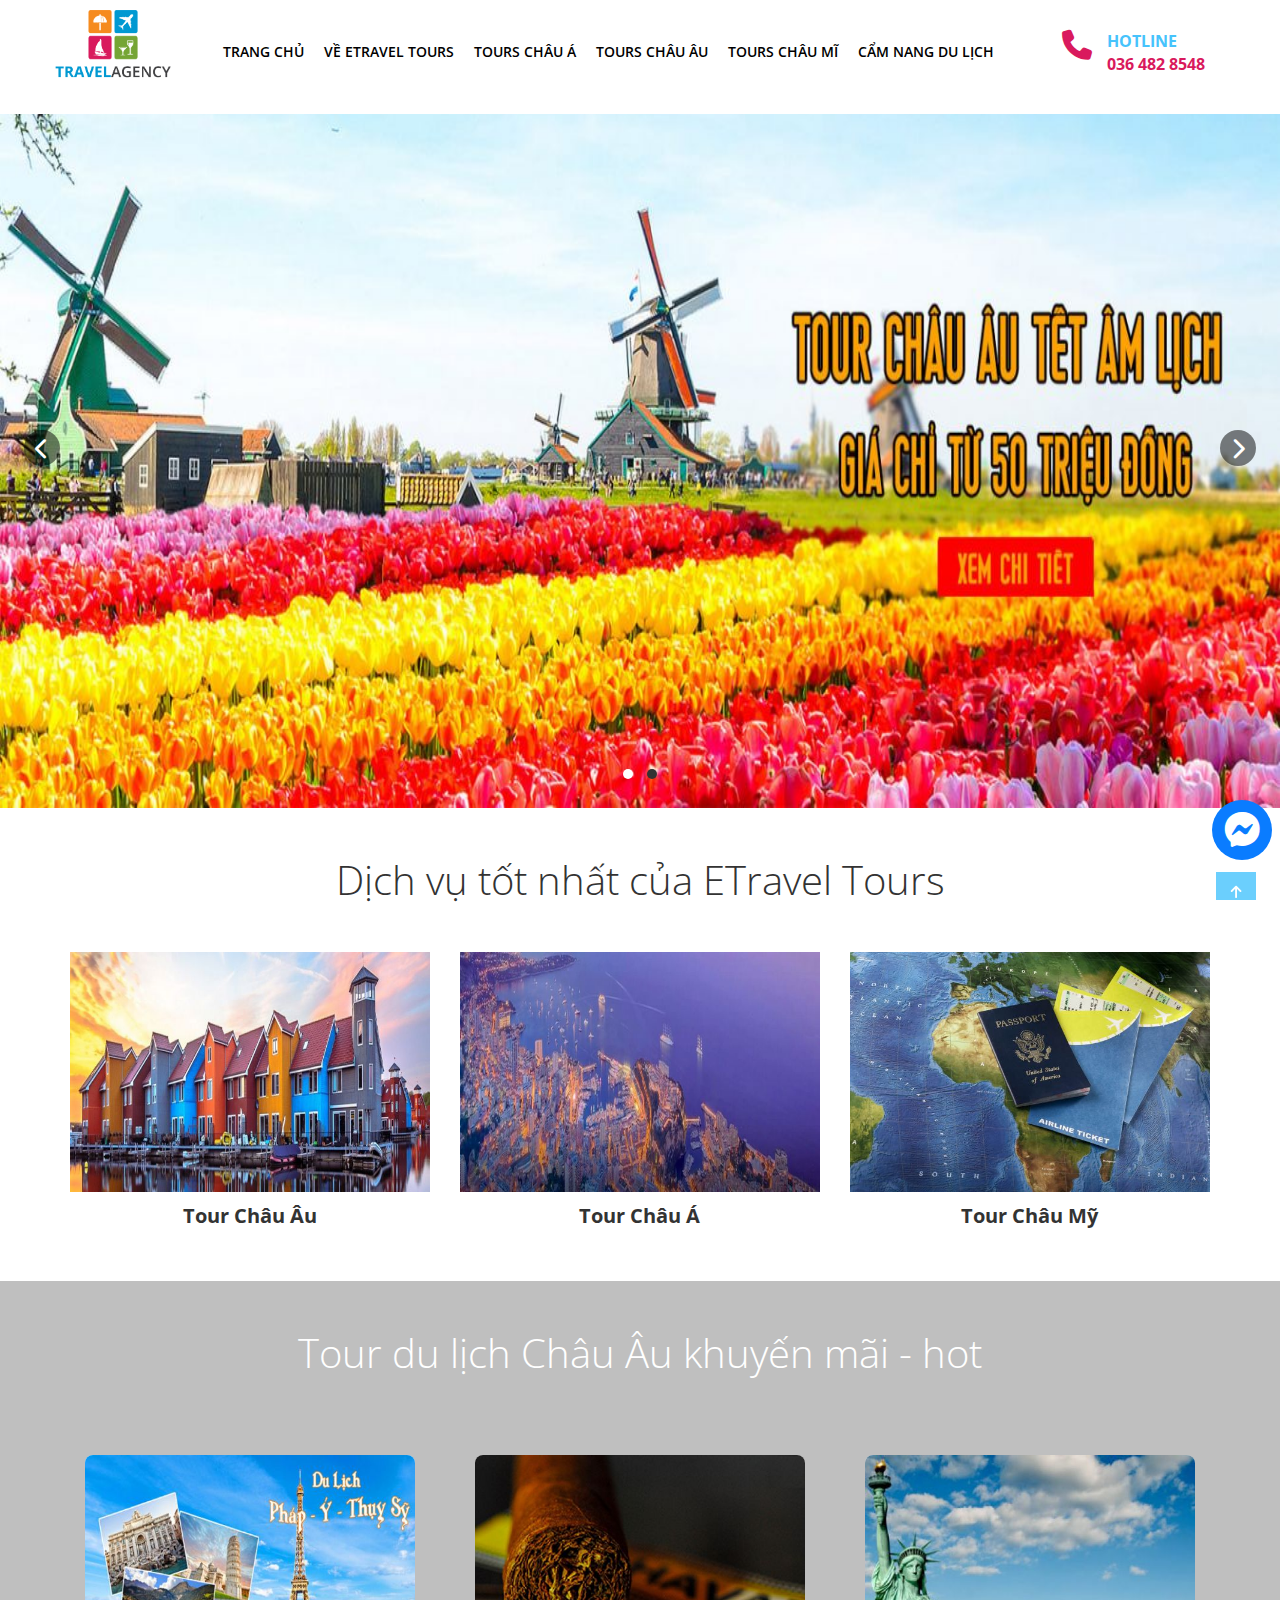
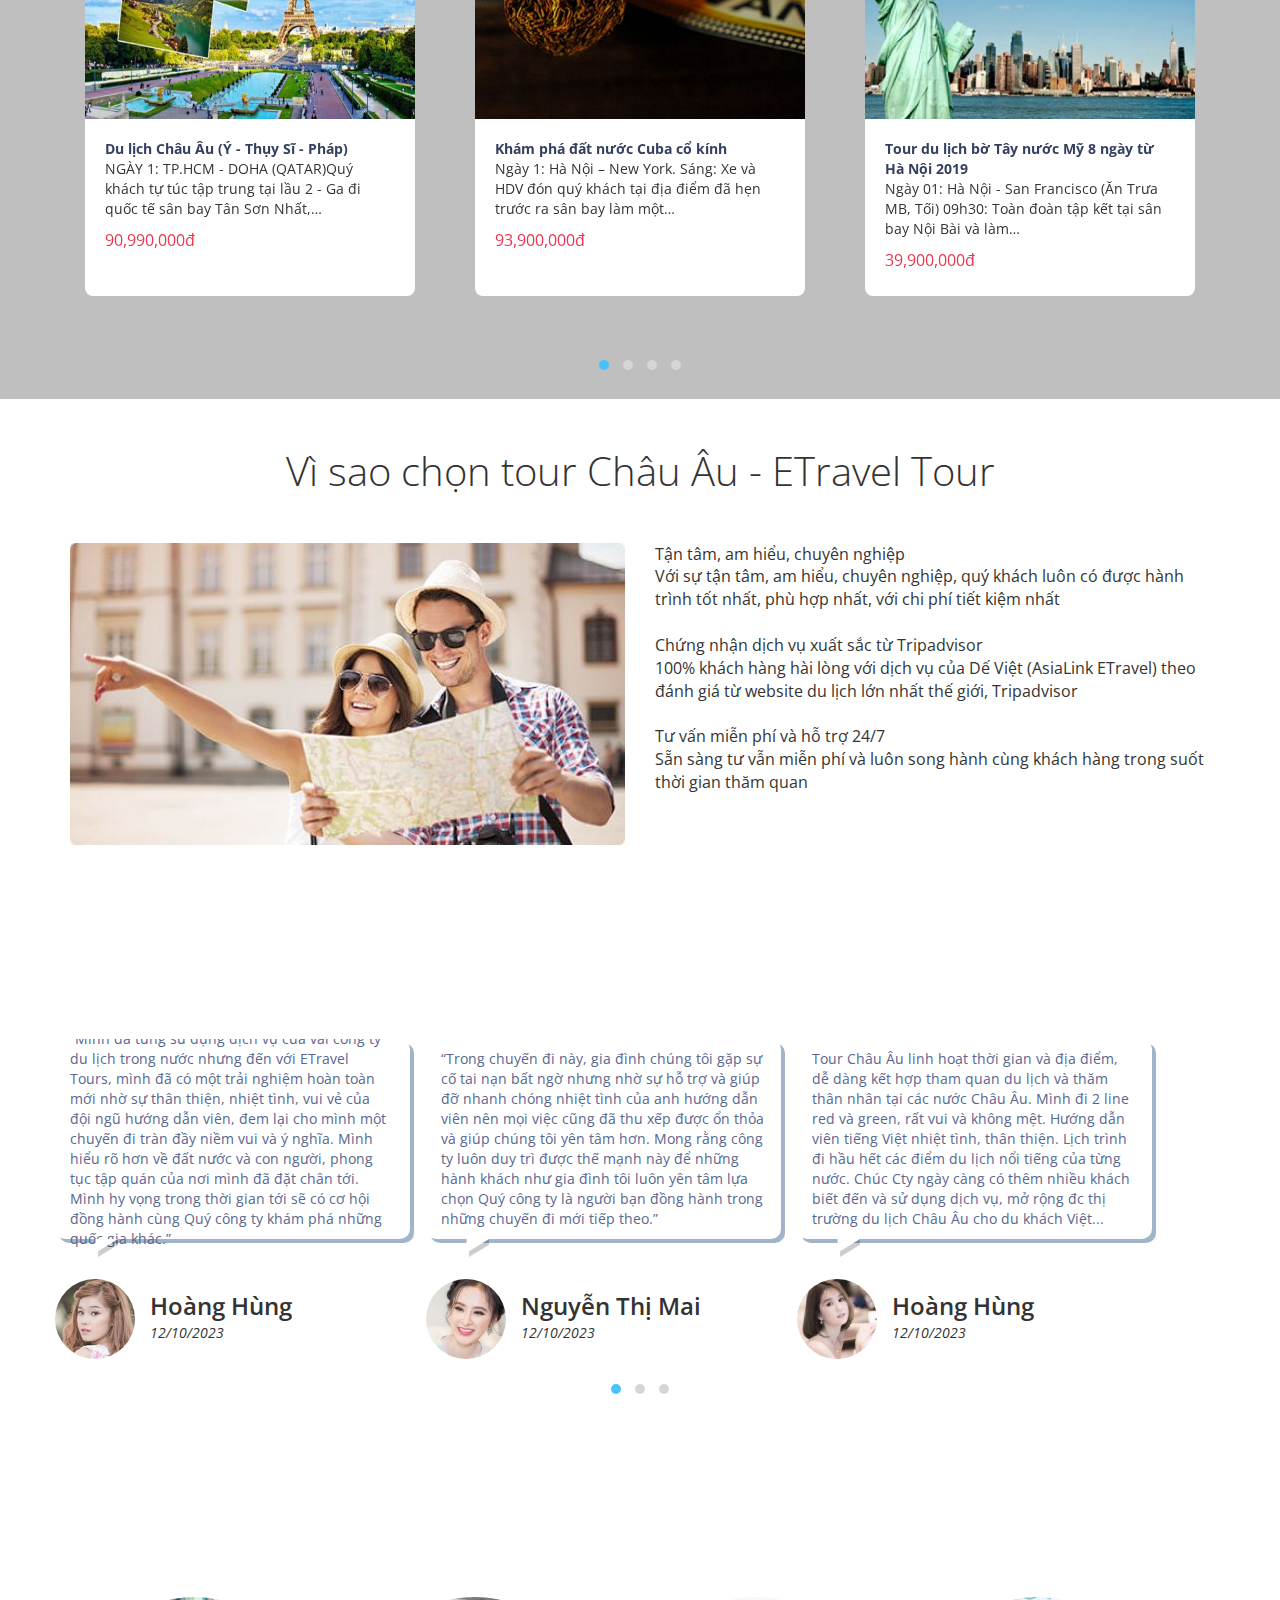
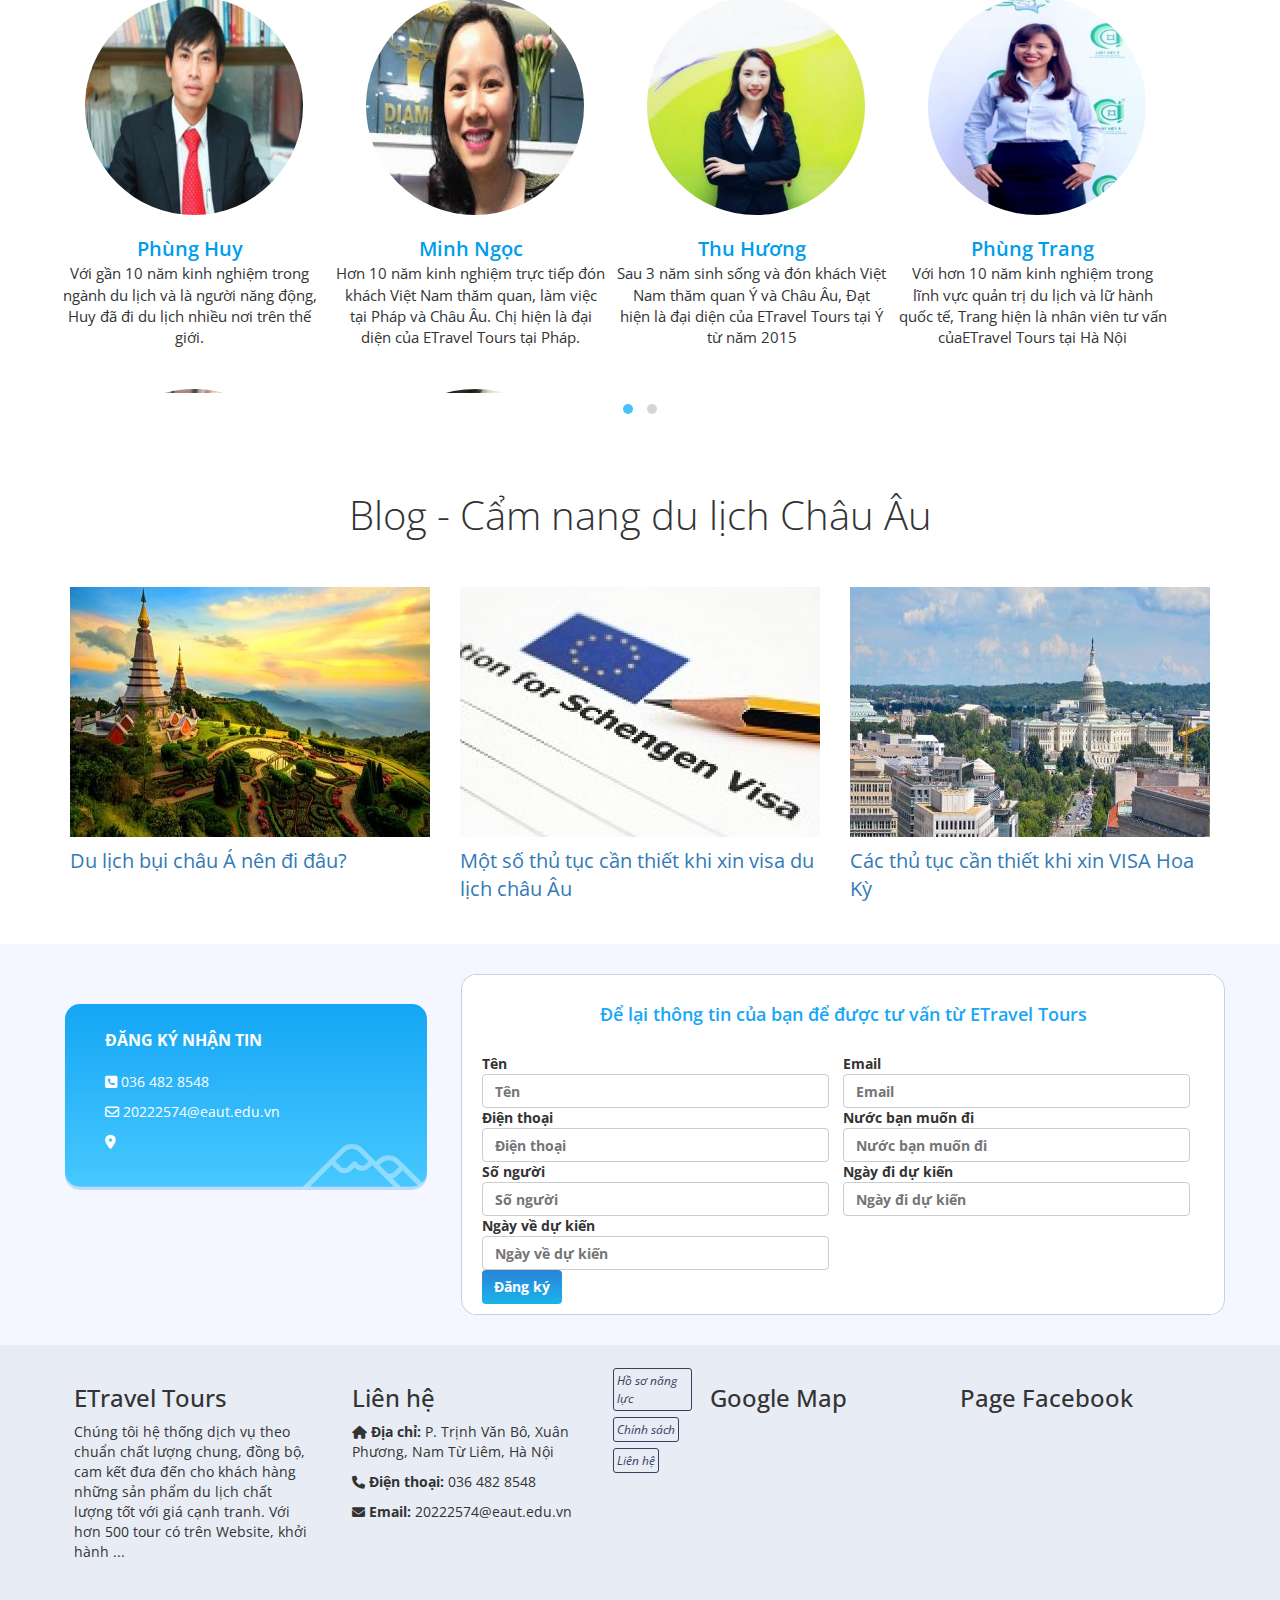
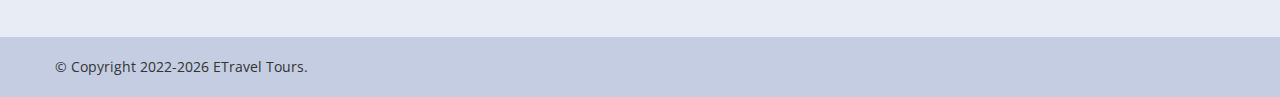
<file: index.html>
<!DOCTYPE html>
<html lang="en">

<head>
    <meta charset="UTF-8">
    <meta http-equiv="X-UA-Compatible" content="IE=edge">
    <meta name="viewport" content="width=device-width, initial-scale=1.0">
    <title>TRAVEL AGENCY</title>
    <link rel="stylesheet" href="https://cdnjs.cloudflare.com/ajax/libs/font-awesome/6.2.1/css/all.min.css">
    <link rel="stylesheet" href="style.css">
    <link rel="stylesheet" href="https://maxcdn.bootstrapcdn.com/bootstrap/3.4.1/css/bootstrap.min.css">
    <link rel="preconnect" href="https://fonts.googleapis.com">
    <link rel="preconnect" href="https://fonts.gstatic.com" crossorigin>
    <link href="https://fonts.googleapis.com/css2?family=Open+Sans:wght@300;400;500;600;700;800&display=swap"
        rel="stylesheet">
    <script src="https://ajax.googleapis.com/ajax/libs/jquery/3.6.4/jquery.min.js"></script>
    <script src="https://maxcdn.bootstrapcdn.com/bootstrap/3.4.1/js/bootstrap.min.js"></script>
</head>

<body>
    <div id="travel">
        <div id="travel__head" class="hidden--center">
            <div>
                <div id="travel__subHead">
                    <div class="head__logo">
                        <a href="#" class="head__logo--link"><img src="./index-img/logo.png" alt="Logo Travel Agency"
                                class="head__logo--img"></a>
                    </div>
                    <div class="menu">
                        <ul>
                            <li><a href="index.html">TRANG CHỦ</a></li>
                            <li><a href="VE_ETRAVEL_TOURS.html">VỀ ETRAVEL TOURS</a></li>
                            <li><a href="#">TOURS CHÂU Á</a></li>
                            <li><a href="#">TOURS CHÂU ÂU</a></li>
                            <li><a href="#">TOURS CHÂU MĨ</a></li>
                            <li><a href="camNang.html">CẨM NANG DU LỊCH</a></li>
                        </ul>
                    </div>
                    <div class="head__holine">
                        <div class="holine__item--icon">
                            <i class="fa-solid fa-phone"></i>
                        </div>
                        <div class="holine__item--text">
                            <span>HOTLINE</span> <br>
                            <a href="">036 482 8548</a>
                        </div>
                    </div>
                </div>
            </div>
        </div>
        <div id="travel__body">
            <div id="body--img">
                <a href="#"><img id="slide1" src="./index-img/slide 1.jpg" alt="Image"></a>
                <div class="chevron">
                    <div class=" arrow arrow--left" onclick="back('slide1','box',img)">
                        <i class="fa-solid fa-chevron-left"></i>
                    </div>
                    <div class=" arrow arrow--right" onclick="next('slide1','box',img)">
                        <i class="fa-solid fa-chevron-right"></i>
                    </div>
                </div>
                <div class="point">
                    <div class="box" onclick="press('slide1','box','0',img)"></div>
                    <div class="box" onclick="press('slide1','box','1',img)"></div>
                </div>
            </div>
            <div id="body--tour" class="hidden--center">
                <div class="width1170 pad30-50">
                    <h3 class="text--center head--title" style="color: #333333;">Dịch vụ tốt nhất của ETravel Tours</h3>
                    <div class="tour--container">
                        <div class="tour--item">
                            <a href="">
                                <img src="./index-img/img 1.jpg" alt="Tour Châu Âu">
                            </a>
                            <a href="" class="text--center">Tour Châu Âu</a>
                        </div>
                        <div class="tour--item">
                            <a href="">
                                <img src="./index-img/img 2.jpg" alt="Tour Châu Á">
                            </a>
                            <a href="" class="text--center">Tour Châu Á</a>
                        </div>
                        <div class="tour--item">
                            <a href="">
                                <img src="./index-img/img 3.jpg" alt="Tour Châu Mỹ">
                            </a>
                            <a href="" class="text--center">Tour Châu Mỹ</a>
                        </div>
                    </div>
                </div>
            </div>
            <div id="body--hot" class="hidden--center">
                <div class="width1170">
                    <h3 class="text--center head--title" style="color:#ffffff">
                        Tour du lịch Châu Âu khuyến mãi - hot
                    </h3>
                    <div class="list--tour">
                        <div id="list--tour1">
                            <div class="list--item">
                                <div class="item--img">
                                    <img src="./index-img/img 4.jpg" alt="">
                                    <div class="item--title">
                                        <a href="">Xem</a>
                                    </div>
                                </div>
                                <div class="item--text">
                                    <a href="">
                                        <span>Du lịch Châu Âu (Ý - Thụy Sĩ - Pháp)</span>
                                    </a>
                                    <div class="item--mota">
                                        NGÀY 1: TP.HCM - DOHA (QATAR)Quý khách tự túc tập trung tại lầu 2 - Ga đi quốc
                                        tế sân bay Tân Sơn Nhất,…
                                    </div>
                                    <div class="item--price">
                                        90,990,000đ
                                    </div>
                                </div>
                            </div>
                            <div class="list--item">
                                <div class="item--img">
                                    <img src="./index-img/img 5.jpg" alt="">
                                    <div class="item--title">
                                        <a href="">Xem</a>
                                    </div>
                                </div>
                                <div class="item--text">
                                    <a href="">
                                        <span>Khám phá đất nước Cuba cổ kính</span>
                                    </a>
                                    <div class="item--mota">
                                        Ngày 1: Hà Nội – New York. Sáng: Xe và HDV đón quý khách tại địa điểm đã hẹn
                                        trước ra sân bay làm một…
                                    </div>
                                    <div class="item--price">
                                        93,900,000đ
                                    </div>
                                </div>
                            </div>
                            <div class="list--item">
                                <div class="item--img">
                                    <img src="./index-img/img 6.jpg" alt="">
                                    <div class="item--title">
                                        <a href="">Xem</a>
                                    </div>
                                </div>
                                <div class="item--text">
                                    <a href="">
                                        <span>Tour du lịch bờ Tây nước Mỹ 8 ngày từ Hà Nội 2019</span>
                                    </a>
                                    <div class="item--mota">
                                        Ngày 01: Hà Nội - San Francisco (Ăn Trưa MB, Tối) 09h30: Toàn đoàn tập kết tại
                                        sân bay Nội Bài và làm…
                                    </div>
                                    <div class="item--price">
                                        39,900,000đ
                                    </div>
                                </div>
                            </div>
                            <div class="list--item">
                                <div class="item--img">
                                    <img src="./index-img/img 7.jpg" alt="">
                                    <div class="item--title">
                                        <a href="">Xem</a>
                                    </div>
                                </div>
                                <div class="item--text">
                                    <a href="">
                                        <span>Lạc Lối Ở Đài Bắc Trong 3 Ngày 2 Đêm - Bạn Muốn Thử Không?</span>
                                    </a>
                                    <div class="item--mota">
                                        Đài Loan là địa điểm du lịch lý tưởng để bạn vừa có thể cảm nhận nhịp sống thành
                                        phố năng động, hiện…
                                    </div>
                                    <div class="item--price">
                                        5,600,000đ
                                    </div>
                                </div>
                            </div>
                            <div class="list--item">
                                <div class="item--img">
                                    <img src="./index-img/img 8.jpg" alt="">
                                    <div class="item--title">
                                        <a href="">Xem</a>
                                    </div>
                                </div>
                                <div class="item--text">
                                    <a href="">
                                        <span>Tour Bắc Âu: Đan Mạch - Na Uy - Thụy Điển - Phần Lan 2019</span>
                                    </a>
                                    <div class="item--mota">
                                        Ngày 01: Hà Nội - Copenhagen (Ăn Nghỉ MB) 18h30: Xe và Hướng dẫn viên đón Quý
                                        khách tại điểm hẹn, khởi…
                                    </div>
                                    <div class="item--price">
                                        79,900,000đ
                                    </div>
                                </div>
                            </div>
                            <div class="list--item">
                                <div class="item--img">
                                    <img src="./index-img/img 9.jpg" alt="">
                                    <div class="item--title">
                                        <a href="">Xem</a>
                                    </div>
                                </div>
                                <div class="item--text">
                                    <a href="">
                                        <span>Du lịch Đông Tây Canada 10 ngày từ Hà Nội năm 2019</span>
                                    </a>
                                    <div class="item--mota">
                                        Ngày 01: Hà Nội - Toronto (Ăn trên MB) 08h30:&nbsp;Tập trung tại điểm hẹn trong
                                        thành phố Hà Nội để xe đón…
                                    </div>
                                    <div class="item--price">
                                        83,900,000đ
                                    </div>
                                </div>
                            </div>


                            <div class="list--item">
                                <div class="item--img">
                                    <img src="./index-img/img 10.jpg" alt="">
                                    <div class="item--title">
                                        <a href="">Xem</a>
                                    </div>
                                </div>
                                <div class="item--text">
                                    <a href="">
                                        <span>Tour Thái Lan - Bangkok - Pattaya Trong 5 Ngày 4 Đêm</span>
                                    </a>
                                    <div class="item--mota">
                                        Lịch trình tours Ngày 1: HA NOI – BANGKOK (Ăn tối) Xe ô tô đón Quý khách tại
                                        điểm hẹn Nhà…
                                    </div>
                                    <div class="item--price">
                                        6,900,000đ
                                    </div>
                                </div>
                            </div>
                            <div class="list--item">
                                <div class="item--img">
                                    <img src="./index-img/img 11.jpg" alt="">
                                    <div class="item--title">
                                        <a href="">Xem</a>
                                    </div>
                                </div>
                                <div class="item--text">
                                    <a href="">
                                        <span>Du lịch Châu Âu (Ý - Thụy Sĩ - Pháp)</span>
                                    </a>
                                    <div class="item--mota">
                                        NGÀY 1: TP.HCM - DOHA (QATAR)Quý khách tự túc tập trung tại lầu 2 - Ga đi quốc
                                        tế sân bay Tân Sơn Nhất,…
                                    </div>
                                    <div class="item--price">
                                        90,990,000đ
                                    </div>
                                </div>
                            </div>
                            <div class="list--item">
                                <div class="item--img">
                                    <img src="./index-img/img 4.jpg" alt="">
                                    <div class="item--title">
                                        <a href="">Xem</a>
                                    </div>
                                </div>
                                <div class="item--text">
                                    <a href="">
                                        <span>Du lịch Châu Âu (Ý - Thụy Sĩ - Pháp)</span>
                                    </a>
                                    <div class="item--mota">
                                        NGÀY 1: TP.HCM - DOHA (QATAR)Quý khách tự túc tập trung tại lầu 2 - Ga đi quốc
                                        tế sân bay Tân Sơn Nhất,…
                                    </div>
                                    <div class="item--price">
                                        90,990,000đ
                                    </div>
                                </div>
                            </div>


                            <div class="list--item">
                                <div class="item--img">
                                    <img src="./index-img/img 12.png" alt="">
                                    <div class="item--title">
                                        <a href="">Xem</a>
                                    </div>
                                </div>
                                <div class="item--text">
                                    <a href="">
                                        <span>Tour Scotland - Anh Quốc</span>
                                    </a>
                                    <div class="item--mota">
                                        Ngày 1: Việt Nam – London. Tối: Xe đưa đón đoàn tại trung tâm thành phố và đưa
                                        ra sân bay quốc tế làm…
                                    </div>
                                    <div class="item--price">
                                        75,900,000đ
                                    </div>
                                </div>
                            </div>
                            <div class="list--item">
                                <div class="item--img">
                                    <img src="./index-img/img 13.jpg" alt="">
                                    <div class="item--title">
                                        <a href="">Xem</a>
                                    </div>
                                </div>
                                <div class="item--text">
                                    <a href="">
                                        <span>Khám phá đất nước Cuba cổ kính</span>
                                    </a>
                                    <div class="item--mota">
                                        Ngày 1: Hà Nội – New York. Sáng: Xe và HDV đón quý khách tại địa điểm đã hẹn
                                        trước ra sân bay làm một…
                                    </div>
                                    <div class="item--price">
                                        93,900,000đ
                                    </div>
                                </div>
                            </div>
                            <div class="list--item">
                                <div class="item--img">
                                    <img src="./index-img/img 14.jpg" alt="">
                                    <div class="item--title">
                                        <a href="">Xem</a>
                                    </div>
                                </div>
                                <div class="item--text">
                                    <a href="">
                                        <span>Lạc Lối Ở Đài Bắc Trong 3 Ngày 2 Đêm - Bạn Muốn Thử Không?</span>
                                    </a>
                                    <div class="item--mota">
                                        Đài Loan là địa điểm du lịch lý tưởng để bạn vừa có thể cảm nhận nhịp sống thành
                                        phố năng động, hiện…
                                    </div>
                                    <div class="item--price">
                                        5,600,000đ
                                    </div>
                                </div>
                            </div>
                        </div>
                    </div>
                    <div class="point point1">
                        <div class="box box1 box2" onclick="press1('box1','0',tour__item,'3')"></div>
                        <div class="box box1" onclick="press1('box1','1',tour__item,'3')"></div>
                        <div class="box box1" onclick="press1('box1','2',tour__item,'3')"></div>
                        <div class="box box1" onclick="press1('box1','3',tour__item,'3')"></div>
                    </div>
                </div>
            </div>
            <div id="body--why" class="hidden--center">
                <div class="width1170 pad30-50">
                    <h3 class="text--center head--title">
                        Vì sao chọn tour Châu Âu - ETravel Tour
                    </h3>
                    <div class="tour--container">
                        <div class="why--img">
                            <img class="pad15" src="./index-img/img 15.jpg" alt="why--img">
                        </div>
                        <div class="why--text pad15">
                            <p class="font16">
                                Tận tâm, am hiểu, chuyên nghiệp
                                <br>
                                Với sự tận tâm, am hiểu, chuyên nghiệp, quý khách luôn có được hành trình tốt nhất, phù
                                hợp nhất, với chi phí tiết kiệm nhất
                                <br>
                                <br>
                                Chứng nhận dịch vụ xuất sắc từ Tripadvisor
                                <br>
                                100% khách hàng hài lòng với dịch vụ của Dế Việt (AsiaLink ETravel) theo đánh giá từ
                                website du lịch lớn nhất thế giới, Tripadvisor
                                <br>
                                <br>
                                Tư vấn miễn phí và hỗ trợ 24/7
                                <br>
                                Sẵn sàng tư vẫn miễn phí và luôn song hành cùng khách hàng trong suốt thời gian thăm
                                quan
                            </p>
                        </div>
                    </div>
                </div>
            </div>
            <div id="body--feedback" class="hidden--center">
                <div class="width1170 pad30-50" style="padding-bottom: 60px;">
                    <h3 class="text--center head--title" style="color:#ffffff">
                        Phản hồi của khách hàng
                    </h3>
                    <div class="feed--item disfex" id="feed--item1">
                        <div class="feed--item1">
                            <div class="feed--top">
                                “Mình đã từng sử dụng dịch vụ của vài công ty du lịch trong nước nhưng đến với ETravel
                                Tours, mình đã có một trải nghiệm hoàn toàn mới nhờ sự thân thiện, nhiệt tình, vui vẻ
                                của đội ngũ hướng dẫn viên, đem lại cho mình một chuyến đi tràn đầy niềm vui và ý nghĩa.
                                Mình hiểu rõ hơn về đất nước và con người, phong tục tập quán của nơi mình đã đặt chân
                                tới. Mình hy vọng trong thời gian tới sẽ có cơ hội đồng hành cùng Quý công ty khám phá
                                những quốc gia khác.”
                            </div>
                            <div class="feed--bottom disfex">
                                <div class="feed--img">
                                    <img src="./index-img/kh 1.jpg" alt="Khách hàng">
                                </div>
                                <div class="feed--name pad15">
                                    <div>Hoàng Hùng</div>
                                    <div>12/10/2023</div>
                                </div>
                            </div>
                        </div>
                        <div class="feed--item1">
                            <div class="feed--top">
                                “Trong chuyến đi này, gia đình chúng tôi gặp sự cố tai nạn bất ngờ nhưng nhờ sự hỗ trợ
                                và giúp đỡ nhanh chóng nhiệt tình của anh hướng dẫn viên nên mọi việc cũng đã thu xếp
                                được ổn thỏa và giúp chúng tôi yên tâm hơn. Mong rằng công ty luôn duy trì được thế mạnh
                                này để những hành khách như gia đình tôi luôn yên tâm lựa chọn Quý công ty là người bạn
                                đồng hành trong những chuyến đi mới tiếp theo.”
                            </div>
                            <div class="feed--bottom disfex">
                                <div class="feed--img">
                                    <img src="./index-img/kh 2.jpg" alt="Khách hàng">
                                </div>
                                <div class="feed--name pad15">
                                    <div>Nguyễn Thị Mai</div>
                                    <div>12/10/2023</div>
                                </div>
                            </div>
                        </div>
                        <div class="feed--item1">
                            <div class="feed--top">
                                Tour Châu Âu linh hoạt thời gian và địa điểm, dễ dàng kết hợp tham quan du lịch và thăm
                                thân nhân tại các nước Châu Âu. Mình đi 2 line red và green, rất vui và không mệt. Hướng
                                dẫn viên tiếng Việt nhiệt tình, thân thiện. Lịch trình đi hầu hết các điểm du lịch nổi
                                tiếng của từng nước. Chúc Cty ngày càng có thêm nhiều khách biết đến và sử dụng dịch vụ,
                                mở rộng đc thị trường du lịch Châu Âu cho du khách Việt...
                            </div>
                            <div class="feed--bottom disfex">
                                <div class="feed--img">
                                    <img src="./index-img/kh 3.jpg" alt="Khách hàng">
                                </div>
                                <div class="feed--name pad15">
                                    <div>Hoàng Hùng</div>
                                    <div>12/10/2023</div>
                                </div>
                            </div>
                        </div>
                        <div class="feed--item1">
                            <div class="feed--top">
                                “Trong chuyến đi này, gia đình chúng tôi gặp sự cố tai nạn bất ngờ nhưng nhờ sự hỗ trợ
                                và giúp đỡ nhanh chóng nhiệt tình của anh hướng dẫn viên nên mọi việc cũng đã thu xếp
                                được ổn thỏa và giúp chúng tôi yên tâm hơn. Mong rằng công ty luôn duy trì được thế mạnh
                                này để những hành khách như gia đình tôi luôn yên tâm lựa chọn Quý công ty là người bạn
                                đồng hành trong những chuyến đi mới tiếp theo.”
                            </div>
                            <div class="feed--bottom disfex">
                                <div class="feed--img">
                                    <img src="./index-img/kh 4.jpg" alt="Khách hàng">
                                </div>
                                <div class="feed--name pad15">
                                    <div>Nguyễn Mai</div>
                                    <div>12/10/2023</div>
                                </div>
                            </div>
                        </div>
                        <div class="feed--item1">
                            <div class="feed--top">
                                “Đây là lần đầu tiên tôi đi du lịch qua ETravel Tours, cảm nhận của tôi về toàn bộ
                                chuyến đi rất tốt. Mặc dù đã đi Nha Trang nhiều lần nhưng tôi cảm thấy vẫn rất thích và
                                muốn tiếp tục đi nữa để khám phá những điểm đến mới thông qua chương trình tham quan của
                                Quý công ty. Ngoài ra Hướng dẫn viên cũng thăm hỏi đến từng thành viên trong đoàn về
                                điều kiện ăn, ngủ….”
                            </div>
                            <div class="feed--bottom disfex">
                                <div class="feed--img">
                                    <img src="./index-img/kh 2.jpg" alt="Khách hàng">
                                </div>
                                <div class="feed--name pad15">
                                    <div>Nguyễn Ngọc Mai</div>
                                    <div>12/10/2023</div>
                                </div>
                            </div>
                        </div>
                        <div class="feed--item1">
                            <div class="feed--top">

                                “Hướng dẫn viên Đạt rất chu đáo, nhiệt tình tạo cảm giác thoải mái, tuyệt vời cho gia
                                đình trong chuyến tham quan. Gia đình tôi cảm thấy rất vui và hài lòng khi có được một
                                chuyến tham quan cùng Du Lịch Việt, cùng Hướng dẫn viên Đạt. Dịch vụ của ETravel Tours
                                cũng tốt, tạo cảm giác vui và mát mẻ khi về Miền Tây. Gia đình tôi sẽ cùng đồng hành với
                                Hướng dẫn viên Đạt và ETravel Tours trong thời gian sắp tới.”
                            </div>
                            <div class="feed--bottom disfex">
                                <div class="feed--img">
                                    <img src="./index-img/kh 1.jpg" alt="Khách hàng">
                                </div>
                                <div class="feed--name pad15">
                                    <div>Phùng Ngọc</div>
                                    <div>12/10/2023</div>
                                </div>
                            </div>
                        </div>
                        <div class="feed--item1">
                            <div class="feed--top">

                                “Hướng dẫn viên Đạt rất chu đáo, nhiệt tình tạo cảm giác thoải mái, tuyệt vời cho gia
                                đình trong chuyến tham quan. Gia đình tôi cảm thấy rất vui và hài lòng khi có được một
                                chuyến tham quan cùng Du Lịch Việt, cùng Hướng dẫn viên Đạt. Dịch vụ của ETravel Tours
                                cũng tốt, tạo cảm giác vui và mát mẻ khi về Miền Tây. Gia đình tôi sẽ cùng đồng hành với
                                Hướng dẫn viên Đạt và ETravel Tours trong thời gian sắp tới.”
                            </div>
                            <div class="feed--bottom disfex">
                                <div class="feed--img">
                                    <img src="./index-img/kh 5.jpg" alt="Khách hàng">
                                </div>
                                <div class="feed--name pad15">
                                    <div>Phùng Ngọc</div>
                                    <div>12/10/2023</div>
                                </div>
                            </div>
                        </div>
                        <div class="feed--item1">
                            <div class="feed--top">
                                “Trong chuyến đi này, gia đình chúng tôi gặp sự cố tai nạn bất ngờ nhưng nhờ sự hỗ trợ
                                và giúp đỡ nhanh chóng nhiệt tình của anh hướng dẫn viên nên mọi việc cũng đã thu xếp
                                được ổn thỏa và giúp chúng tôi yên tâm hơn. Mong rằng công ty luôn duy trì được thế mạnh
                                này để những hành khách như gia đình tôi luôn yên tâm lựa chọn Quý công ty là người bạn
                                đồng hành trong những chuyến đi mới tiếp theo.”
                            </div>
                            <div class="feed--bottom disfex">
                                <div class="feed--img">
                                    <img src="./index-img/kh 2.jpg" alt="Khách hàng">
                                </div>
                                <div class="feed--name pad15">
                                    <div>Nguyễn Thị Mai</div>
                                    <div>12/10/2023</div>
                                </div>
                            </div>
                        </div>
                        <div class="feed--item1">
                            <div class="feed--top">
                                Tour Châu Âu linh hoạt thời gian và địa điểm, dễ dàng kết hợp tham quan du lịch và thăm
                                thân nhân tại các nước Châu Âu. Mình đi 2 line red và green, rất vui và không mệt. Hướng
                                dẫn viên tiếng Việt nhiệt tình, thân thiện. Lịch trình đi hầu hết các điểm du lịch nổi
                                tiếng của từng nước. Chúc Cty ngày càng có thêm nhiều khách biết đến và sử dụng dịch vụ,
                                mở rộng đc thị trường du lịch Châu Âu cho du khách Việt...
                            </div>
                            <div class="feed--bottom disfex">
                                <div class="feed--img">
                                    <img src="./index-img/kh 3.jpg" alt="Khách hàng">
                                </div>
                                <div class="feed--name pad15">
                                    <div>Hoàng Hùng</div>
                                    <div>12/10/2023</div>
                                </div>
                            </div>
                        </div>

                    </div>
                    <div class="point point1">
                        <div class="box box1 box2 box3" onclick="press1('box3','0',feed__item1,'3')"></div>
                        <div class="box box1 box3" onclick="press1('box3','1',feed__item1,'3')"></div>
                        <div class="box box1 box3" onclick="press1('box3','2',feed__item1,'3')"></div>
                    </div>
                </div>
            </div>
            <div id="body--staff" class="hidden--center">
                <div class="width1170 pad30-50">
                    <h3 class="text--center head--title" style="color:#ffffff">
                        Đội ngũ chuyên viên
                    </h3>
                    <div class="staff--item disfex" id="staff--item2">
                        <div class="staff--item1">
                            <div class="staff--img">
                                <img src="./index-img/nv 1.jpg" alt="Hình ảnh nhân viên">
                            </div>
                            <div class="staff--info">
                                <div class="staff-name text--center">
                                    Phùng Huy
                                </div>
                                <div class="staff--job text--center">
                                    <p>
                                        Với gần 10 năm kinh nghiệm trong ngành du lịch và là người năng động, Huy đã đi
                                        du lịch nhiều nơi trên thế giới.
                                    </p>
                                </div>
                            </div>
                        </div>
                        <div class="staff--item1">
                            <div class="staff--img">
                                <img src="./index-img/nv 2.jpg" alt="Hình ảnh nhân viên">
                            </div>
                            <div class="staff--info">
                                <div class="staff-name text--center">
                                    Minh Ngọc
                                </div>
                                <div class="staff--job text--center">
                                    <p>
                                        Hơn 10 năm kinh nghiệm trực tiếp đón khách Việt Nam thăm quan, làm việc tại Pháp
                                        và Châu Âu. Chị hiện là đại diện của ETravel Tours tại Pháp.
                                    </p>
                                </div>
                            </div>
                        </div>
                        <div class="staff--item1">
                            <div class="staff--img">
                                <img src="./index-img/nv 3.jpg" alt="Hình ảnh nhân viên">
                            </div>
                            <div class="staff--info">
                                <div class="staff-name text--center">
                                    Thu Hương
                                </div>
                                <div class="staff--job text--center">
                                    <p>
                                        Sau 3 năm sinh sống và đón khách Việt Nam thăm quan Ý và Châu Âu, Đạt hiện là
                                        đại diện của ETravel Tours tại Ý từ năm 2015
                                    </p>
                                </div>
                            </div>
                        </div>
                        <div class="staff--item1">
                            <div class="staff--img">
                                <img src="./index-img/nv 4.jpg" alt="Hình ảnh nhân viên">
                            </div>
                            <div class="staff--info">
                                <div class="staff-name text--center">
                                    Phùng Trang
                                </div>
                                <div class="staff--job text--center">
                                    <p>
                                        Với hơn 10 năm kinh nghiệm trong lĩnh vực quản trị du lịch và lữ hành quốc tế,
                                        Trang hiện là nhân viên tư vấn củaETravel Tours tại Hà Nội
                                    </p>
                                </div>
                            </div>
                        </div>
                        <div class="staff--item1">
                            <div class="staff--img">
                                <img src="./index-img/nv 5.jpg" alt="Hình ảnh nhân viên">
                            </div>
                            <div class="staff--info">
                                <div class="staff-name text--center">
                                    Hoàng Hùng
                                </div>
                                <div class="staff--job text--center">
                                    <p>
                                        Với hơn 20 năm kinh nghiệm làm lữ hành quốc tế, Hà hiện phụ trách mảng khách
                                        hàng cao cấp và khách hàng VIP của Dế Việt.
                                    </p>
                                </div>
                            </div>
                        </div>
                        <div class="staff--item1">
                            <div class="staff--img">
                                <img src="./index-img/nv 6.jpg" alt="Hình ảnh nhân viên">
                            </div>
                            <div class="staff--info">
                                <div class="staff-name text--center">
                                    Thu Huyền
                                </div>
                                <div class="staff--job text--center">
                                    <p>
                                        Với gần 3 năm kinh nghiệm trong ngành quản trị khách sạn và du lịch, Huyền hiện
                                        là giám sát bộ phận chăm sóc khách hàng và chuyên gia trực tiếp xử lý các dịch
                                        vụ visa châu Âu và quốc tế.
                                    </p>
                                </div>
                            </div>
                        </div>

                    </div>
                    <div class="point point1">
                        <div class="box box1 box2 box3 box4" onclick="press1('box4','0',staff__item1,'4')"></div>
                        <div class="box box1 box3 box4" onclick="press1('box4','1',staff__item1,'4')"></div>
                    </div>
                </div>
            </div>
            <div id="body--blog" class="hidden--center">
                <div class="width1170 pad30-50" style="padding-bottom: 0;">
                    <h3 class="text--center head--title" style="color: #333333;">Blog - Cẩm nang du lịch Châu Âu</h3>
                    <div class="tour--container">
                        <div class="tour--item">
                            <a href="">
                                <img src="./index-img/img 16.jpg" alt="Du lịch bụi châu Á nên đi đâu?">
                            </a>
                            <a href="" class="text--center col337AB7">Du lịch bụi châu Á nên đi đâu?</a>
                        </div>
                        <div class="tour--item">
                            <a href="">
                                <img src="./index-img/img 17.jpg"
                                    alt="Một số thủ tục cần thiết khi xin visa du lịch châu Âu">
                            </a>
                            <a href="" class="text--center col337AB7">Một số thủ tục cần thiết khi xin visa du lịch châu
                                Âu</a>
                        </div>
                        <div class="tour--item">
                            <a href="">
                                <img src="./index-img/img 18.jpg" alt="Các thủ tục cần thiết khi xin VISA Hoa Kỳ">
                            </a>
                            <a href="" class="text--center col337AB7">Các thủ tục cần thiết khi xin VISA Hoa Kỳ</a>
                        </div>
                    </div>
                </div>
            </div>
            <div id="body--contact" class="hidden--center">
                <div class="width1170">
                    <div class="contact disfex">
                        <div class="contact--left">
                            <div class="contact--left--text">
                                <div class="text--left1">
                                    Đăng ký nhận tin
                                </div>
                                <p>
                                    <i class="fa-solid fa-square-phone"></i>
                                    036 482 8548
                                </p>
                                <p>
                                    <i class="fa-regular fa-envelope"></i>
                                    20222574@eaut.edu.vn
                                </p>
                                <p>
                                    <i class="fa-solid fa-location-dot"></i>
                                </p>
                            </div>
                        </div>
                        <div class="contact--right">
                            <div class="contact--form">
                                <h3 class="head--title text--center head--form">
                                    Để lại thông tin của bạn để được tư vấn từ ETravel Tours
                                </h3>
                                <br>
                                <form action="">
                                    <table cellspacing="12px">
                                        <thead>
                                            <tr>
                                                <th>Tên</th>
                                                <th>Email</th>
                                            </tr>
                                            <tr>
                                                <th>
                                                    <input class="form--inp" required type="text" placeholder="Tên">
                                                </th>
                                                <th>
                                                    <input class="form--inp" required type="text" placeholder="Email">
                                                </th>
                                            </tr>
                                            <tr>
                                                <th>Điện thoại</th>
                                                <th>Nước bạn muốn đi</th>
                                            </tr>
                                            <tr>
                                                <th>
                                                    <input class="form--inp" required type="text"
                                                        placeholder="Điện thoại">
                                                </th>
                                                <th>
                                                    <input class="form--inp" required type="text"
                                                        placeholder="Nước bạn muốn đi">
                                                </th>
                                            </tr>
                                            <tr>
                                                <th>Số người</th>
                                                <th>Ngày đi dự kiến</th>
                                            </tr>
                                            <tr>
                                                <th>
                                                    <input class="form--inp" required type="text"
                                                        placeholder="Số người">
                                                </th>
                                                <th>
                                                    <input class="form--inp" required type="text"
                                                        placeholder="Ngày đi dự kiến">
                                                </th>
                                            </tr>
                                            <tr>
                                                <th>Ngày về dự kiến</th>
                                                <th></th>
                                            </tr>
                                            <tr>
                                                <th>
                                                    <input class="form--inp" required type="text"
                                                        placeholder="Ngày về dự kiến">
                                                </th>
                                                <th></th>
                                            </tr>
                                            <tr>
                                                <th>
                                                    <button class="btn1">Đăng ký</button>
                                                </th>
                                                <th></th>
                                            </tr>
                                        </thead>
                                    </table>
                                </form>
                            </div>
                        </div>
                    </div>
                </div>
            </div>
        </div>
        <div id="travel__foot">
            <div id="travel__foot--top" class="hidden--center">
                <div class="container">
                    <div class="foot--top container--item" style="padding-left: 4px;">
                        <h3 class="foot--title">ETravel Tours</h3>
                        <div class="foot--line">
                            Chúng tôi hệ thống dịch vụ theo chuẩn chất lượng chung, đồng bộ, cam kết đưa đến cho khách
                            hàng những sản phẩm du lịch chất lượng tốt với giá cạnh tranh. Với hơn 500 tour có trên
                            Website, khởi hành ...
                        </div>
                    </div>
                    <div class="foot--top container--item">
                        <h3 class="foot--title">Liên hệ</h3>
                        <div class="foot--line">
                            <p>
                                <i class="fa-solid fa-house"></i>
                                <span><strong>Địa chỉ: </strong></span>
                                <span>P. Trịnh Văn Bô, Xuân Phương, Nam Từ Liêm, Hà Nội</span>
                            </p>
                            <p>
                                <i class="fa-solid fa-phone"></i>
                                <span><strong>Điện thoại: </strong></span>
                                <span> 036 482 8548</span>
                            </p>
                            <p>
                                <i class="fa-solid fa-envelope"></i>
                                <span><strong>Email: </strong></span>
                                <span> 20222574@eaut.edu.vn</span>
                            </p>

                        </div>
                    </div>
                    <div class="link--foot">
                        <a href="">Hồ sơ năng lực</a><br>
                        <a href="">Chính sách</a><br>
                        <a href="">Liên hệ</a>
                    </div>
                    <div>
                        <h3 class="foot--title">Google Map</h3>
                        <iframe
                            src="https://www.google.com/maps/embed?pb=!1m18!1m12!1m3!1d3723.8168145559566!2d105.7393833750007!3d21.040014487392355!2m3!1f0!2f0!3f0!3m2!1i1024!2i768!4f13.1!3m3!1m2!1s0x3135096b31fa7abb%3A0xff645782804911af!2zVHLGsOG7nW5nIMSR4bqhaSBo4buNYyBDw7RuZyBuZ2jhu4cgxJDDtG5nIMOB!5e0!3m2!1svi!2s!4v1697100882189!5m2!1svi!2s"
                            width="250" height="130" style="border:0;" allowfullscreen="" loading="lazy"
                            referrerpolicy="no-referrer-when-downgrade"></iframe>
                    </div>
                    <div>
                        <h3 class="foot--title">Page Facebook</h3>
                        <iframe
                            src="https://www.facebook.com/plugins/page.php?href=https%3A%2F%2Fwww.facebook.com%2Ftravelagency04&tabs&width=250&height=190&small_header=false&adapt_container_width=true&hide_cover=false&show_facepile=true&appId"
                            width="250" height="190" style="border:none;overflow:hidden" scrolling="no" frameborder="0"
                            allowfullscreen="true" allow="autoplay; clipboard-write; encrypted-media; picture-in-picture; web-share"></iframe>
                    </div>
                </div>
            </div>

            <div id="travel__mess">
                <i class="fa-brands fa-facebook-messenger"></i>
            </div>

            <div id="travel__back">
                <a href="#travel__body">
                    <i class="fa-solid fa-arrow-up"></i>
                </a>
            </div>
        </div>
        <div id="travel__foot--bottom" class="hidden--center">
            <div>
                <p>© Copyright 2022-2026 ETravel Tours.</p>
            </div>
        </div>
</body>

</html>
</file>
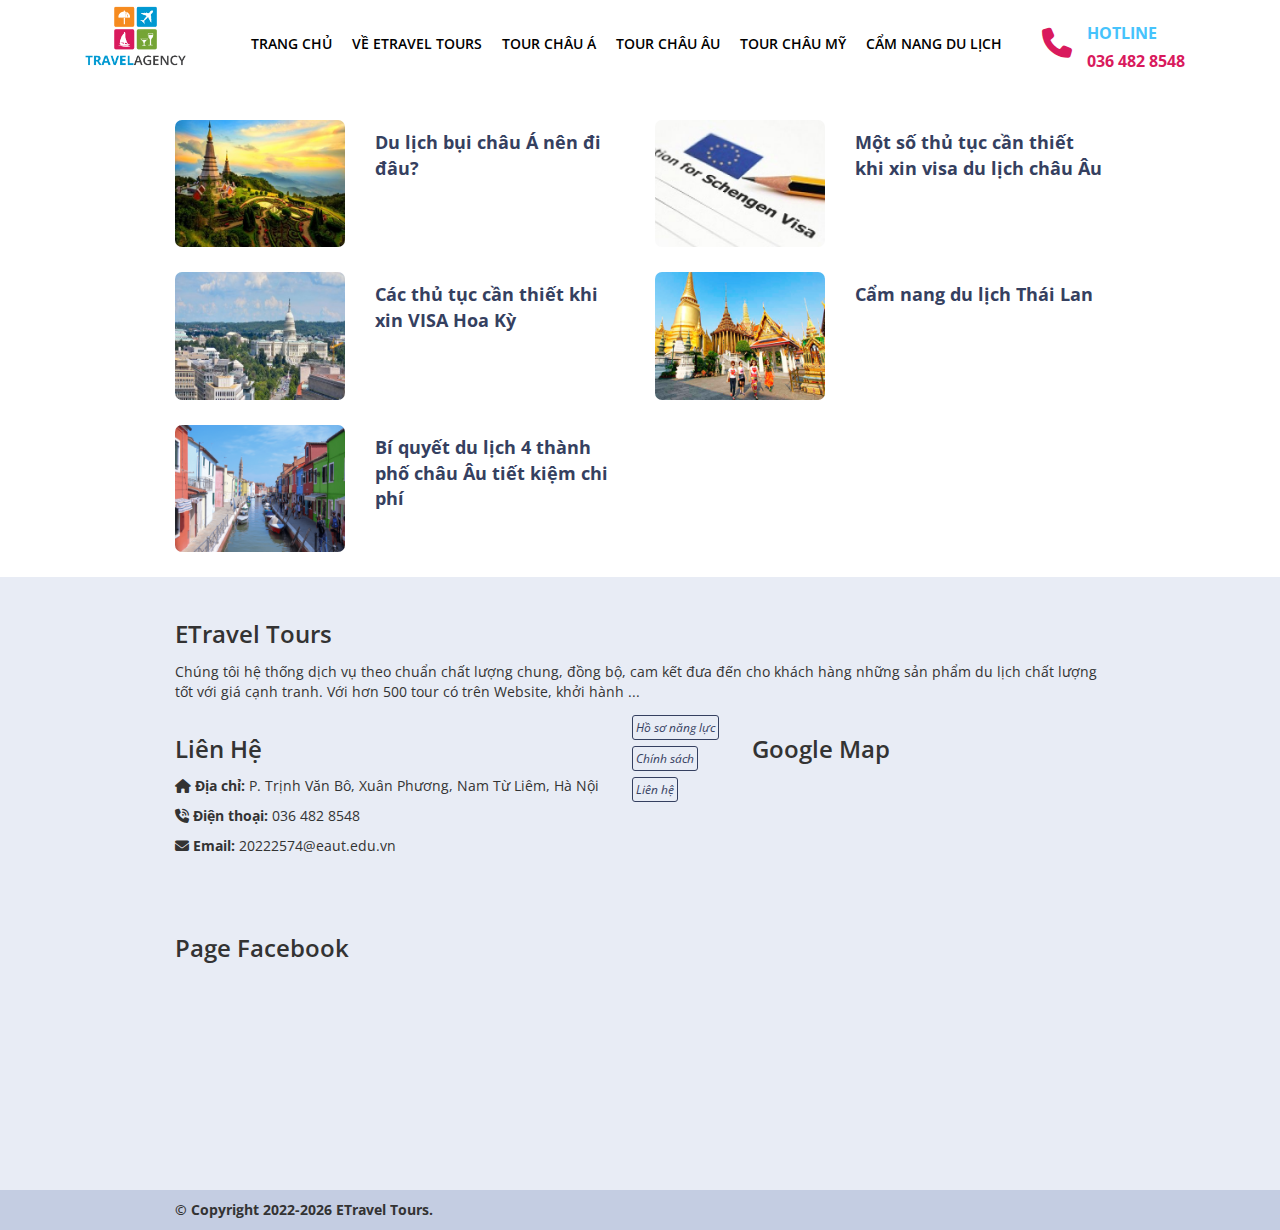
<file: camNang.html>
<!DOCTYPE html>
<html lang="en">

<head>
    <meta charset="UTF-8">
    <meta http-equiv="X-UA-Compatible" content="IE=edge">
    <meta name="viewport" content="width=device-width, initial-scale=1.0">
    <title>Cẩm Nang Du Lịch</title>
    <link rel="stylesheet" href="./camNang.css">
    <link rel="stylesheet" href="https://cdnjs.cloudflare.com/ajax/libs/font-awesome/6.2.1/css/all.min.css">
    <link rel="preconnect" href="https://fonts.googleapis.com">
    <link rel="preconnect" href="https://fonts.gstatic.com" crossorigin>
    <link href="https://fonts.googleapis.com/css2?family=Open+Sans:wght@300;400;500;600;700;800&display=swap"
        rel="stylesheet">
</head>

<body>
    <div class="header">
        <div class="header-logo">
            <a href="#!">
                <img src="./index-img/logo.png" alt="">
            </a>
        </div>
        <div class="header-menu">
            <ul class="menu">
                <li><a href="index.html">Trang chủ</a></li>
                <li><a href="VE_ETRAVEL_TOURS.html">Về ETravel Tours</a></li>
                <li><a href="#">Tour Châu Á</a></li>
                <li><a href="#">Tour Châu Âu</a></li>
                <li><a href="#">Tour Châu Mỹ</a></li>
                <li><a href="camNang.html">Cẩm nang du lịch</a></li>
            </ul>
        </div>
        <div class="header-contact">
            <div class="logo-phone">
                <i class="fa fa-phone"></i>
            </div>
            <div class="text-phone">
                <span class="text">Hotline</span>
                <br>
                <span class="phone"><a href="">036 482 8548</a></span>
            </div>
        </div>
        <div class="header-logo-menu"><i onclick="myFunction()" class="menu-logo fa-solid fa-bars"></i></div>

        <div class="menu-after">
            <ul id="drop-menu" class="menu-new">
                <li><a href="index.html">Trang chủ</a></li>
                <li><a href="VE_ETRAVEL_TOURS.html">Về ETravel Tours</a></li>
                <li><a href="#">Tour Châu Á</a></li>
                <li><a href="#">Tour Châu Âu</a></li>
                <li><a href="#">Tour Châu Mỹ</a></li>
                <li><a href="camNang.html">Cẩm nang du lịch</a></li>
            </ul>
        </div>
    </div>
    <div class="main">
        <div class="main-header">
            <h1>Cẩm nang du lịch</h1>
        </div>
        <div class="main-content">
            <div class="list">
                <div class="item">
                    <div class="item-img">
                        <a href=""><img src="./camNang-img/img1.jpg" alt=""></a>
                    </div>
                    <div class="item-name">
                        <h5><a href="">Du lịch bụi châu Á nên đi đâu?</a></h5>
                    </div>
                </div>
                <div class="item">
                    <div class="item-img">
                        <a href="#"><img src="./camNang-img/img2.jpg" alt=""></a>
                    </div>
                    <div class="item-name">
                        <h5><a href="#">Một số thủ tục cần thiết khi xin visa du lịch châu Âu</a></h5>
                    </div>
                </div>
                <div class="item">
                    <div class="item-img">
                        <a href="#"><img src="./camNang-img/img3.jpg" alt=""></a>

                    </div>
                    <div class="item-name">
                        <h5><a href="#">Các thủ tục cần thiết khi xin VISA Hoa Kỳ</a></h5>
                    </div>
                </div>
                <div class="item">
                    <div class="item-img">
                        <a href="#"><img src="./camNang-img/img4.png" alt=""></a>

                    </div>
                    <div class="item-name">
                        <h5><a href="#">Cẩm nang du lịch Thái Lan</a></h5>
                    </div>
                </div>
                <div class="item">
                    <div class="item-img">
                        <a href="#"><img src="./camNang-img/img5.png" alt=""></a>
                    </div>
                    <div class="item-name">
                        <h5><a href="#">Bí quyết du lịch 4 thành phố châu Âu tiết kiệm chi phí</a></h5>
                    </div>
                </div>
            </div>
        </div>
    </div>
    <div class="footer">
        <div class="footer-content">
            <div class="footer-item">
                <h3>ETravel Tours</h3>
                <p>Chúng tôi hệ thống dịch vụ theo chuẩn chất lượng chung, đồng bộ, cam kết đưa đến cho khách hàng những
                    sản phẩm du lịch chất lượng tốt với giá cạnh tranh. Với hơn 500 tour có trên Website, khởi hành ...
                </p>
            </div>
            <div class="footer-item">
                <h3>Liên Hệ</h3>
                <p>
                    <i class="fa-solid fa-house"></i>
                    <strong>Địa chỉ:</strong>
                    P. Trịnh Văn Bô, Xuân Phương, Nam Từ Liêm, Hà Nội
                </p>
                <p>
                    <i class="fa-solid fa-phone-volume"></i>
                    <strong>Điện thoại:</strong>
                    036 482 8548
                </p>
                <p>
                    <i class="fa-solid fa-envelope"></i>
                    <strong> Email:</strong>
                    20222574@eaut.edu.vn
                </p>
            </div>
            <div class="footer-item">
                <a href="#!" class="btn">Hồ sơ năng lực</a><br>
                <a href="#!" class="btn">Chính sách</a><br>
                <a href="#!" class="btn">Liên hệ</a>
            </div>
            <div class="footer-item">
                <h3 class="foot--title">Google Map</h3>
                <iframe
                    src="https://www.google.com/maps/embed?pb=!1m18!1m12!1m3!1d3723.8168145559566!2d105.7393833750007!3d21.040014487392355!2m3!1f0!2f0!3f0!3m2!1i1024!2i768!4f13.1!3m3!1m2!1s0x3135096b31fa7abb%3A0xff645782804911af!2zVHLGsOG7nW5nIMSR4bqhaSBo4buNYyBDw7RuZyBuZ2jhu4cgxJDDtG5nIMOB!5e0!3m2!1svi!2s!4v1697100882189!5m2!1svi!2s"
                    width="250" height="130" style="border:0;" allowfullscreen="" loading="lazy"
                    referrerpolicy="no-referrer-when-downgrade"></iframe>
            </div>
            <div class="footer-item">
                <h3 class="foot--title">Page Facebook</h3>
                <iframe
                    src="https://www.facebook.com/plugins/page.php?href=https%3A%2F%2Fwww.facebook.com%2Ftravelagency04&tabs&width=250&height=190&small_header=false&adapt_container_width=true&hide_cover=false&show_facepile=true&appId"
                    width="250" height="190" style="border:none;overflow:hidden" scrolling="no" frameborder="0"
                    allowfullscreen="true"
                    allow="autoplay; clipboard-write; encrypted-media; picture-in-picture; web-share"></iframe>
            </div>
        </div>
    </div>
    <div class="end">
        <a href="#0" class="top"></a>
        <div class="end-container">© Copyright 2022-2026 ETravel Tours.</div>
    </div>

    <script>
        function myFunction() {
            document.getElementById("drop-menu").classList.toggle("show");
        }
        console.log("OKE");
        window.onclick = function (event) {
            if (!event.target.matches('.header-logo-menu i')) {
                var dropdowns = document.getElementsByClassName("menu-new");
                var i;
                for (i = 0; i < dropdowns.length; i++) {
                    var openDropdown = dropdowns[i];
                    if (openDropdown.classList.contains('show')) {
                        openDropdown.classList.remove('show');
                    }
                }
            }
        }
    </script>
</body>

</html>
</file>
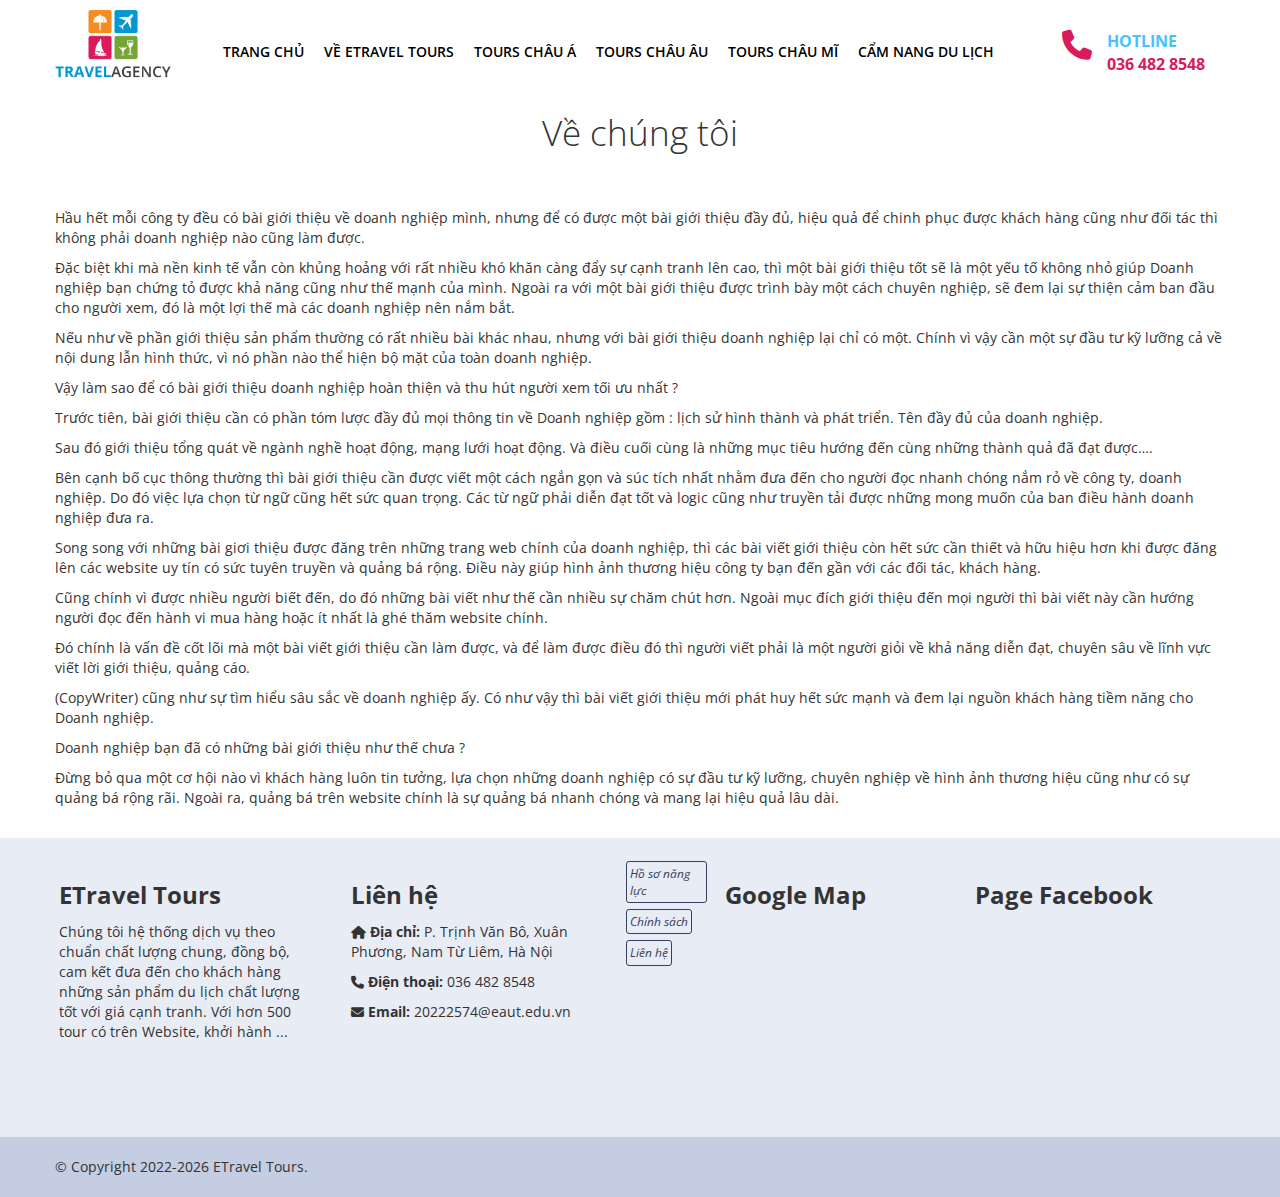
<file: VE_ETRAVEL_TOURS.html>
<!DOCTYPE html>
<html lang="en">

<head>
    <meta charset="UTF-8">
    <meta http-equiv="X-UA-Compatible" content="IE=edge">
    <meta name="viewport" content="width=device-width, initial-scale=1.0">
    <title>TRAVEL AGENCY</title>
    <link rel="stylesheet" href="https://cdnjs.cloudflare.com/ajax/libs/font-awesome/6.2.1/css/all.min.css">
    <link rel="preconnect" href="https://fonts.googleapis.com">
    <link rel="preconnect" href="https://fonts.gstatic.com" crossorigin>
    <link href="https://fonts.googleapis.com/css2?family=Open+Sans:wght@300;400;500;600;700;800&display=swap"
        rel="stylesheet">
    <link rel="stylesheet" href="style.css">
</head>

<body>
    <div id="travel">
        <div id="travel__head" class="hidden--center">
            <div>
                <div id="travel__subHead">
                    <div class="head__logo">
                        <a href="#" class="head__logo--link"><img src="./index-img/logo.png" alt="Logo Travel agency"
                                class="head__logo--img"></a>
                    </div>
                    <div class="menu">
                        <ul>
                            <li><a href="index.html">TRANG CHỦ</a></li>
                            <li><a href="VE_ETRAVEL_TOURS.html">VỀ ETRAVEL TOURS</a></li>
                            <li><a href="">TOURS CHÂU Á</a></li>
                            <li><a href="">TOURS CHÂU ÂU</a></li>
                            <li><a href="">TOURS CHÂU MĨ</a></li>
                            <li><a href="camNang.html">CẨM NANG DU LỊCH</a></li>
                        </ul>
                    </div>
                    <div class="head__holine">
                        <div class="holine__item--icon">
                            <i class="fa-solid fa-phone"></i>
                        </div>
                        <div class="holine__item--text">
                            <span>HOTLINE</span> <br>
                            <a href="">036 482 8548</a>
                        </div>
                    </div>
                </div>
            </div>
        </div>
        <div id="content-body" class="hidden--center">
            <div>
                <div class="content--text">
                    <h1>Về chúng tôi</h1>
                </div>
                <div class="content--information">
                    <p>
                        Hầu hết mỗi công ty đều có bài giới thiệu về doanh nghiệp mình, nhưng để có được một bài giới
                        thiệu
                        đầy đủ, hiệu quả để chinh phục được khách hàng cũng như đối tác thì không phải doanh nghiệp nào
                        cũng
                        làm được.
                    </p>
                    <p>
                        Đặc biệt khi mà nền kinh tế vẫn còn khủng hoảng với rất nhiều khó khăn càng đẩy sự cạnh tranh
                        lên
                        cao, thì một bài giới thiệu tốt sẽ là một yếu tố không nhỏ giúp Doanh nghiệp bạn chứng tỏ được
                        khả
                        năng cũng như thế mạnh của mình. Ngoài ra với một bài giới thiệu được trình bày một cách chuyên
                        nghiệp, sẽ đem lại sự thiện cảm ban đầu cho người xem, đó là một lợi thế mà các doanh nghiệp nên
                        nắm
                        bắt.
                    </p>
                    <p>
                        Nếu như về phần giới thiệu sản phẩm thường có rất nhiều bài khác nhau, nhưng với bài giới thiệu
                        doanh nghiệp lại chỉ có một. Chính vì vậy cần một sự đầu tư kỹ lưỡng cả về nội dung lẫn hình
                        thức, vì nó phần nào thể hiện bộ mặt của toàn doanh nghiệp.
                    </p>
                    <p>
                        Vậy làm sao để có bài giới thiệu doanh nghiệp hoàn thiện và thu hút người xem tối ưu nhất ?
                    </p>
                    <p>
                        Trước tiên, bài giới thiệu cần có phần tóm lược đầy đủ mọi thông tin về Doanh nghiệp gồm : lịch
                        sử hình thành và phát triển. Tên đầy đủ của doanh nghiệp.
                    </p>
                    <p>
                        Sau đó giới thiệu tổng quát về ngành nghề hoạt động, mạng lưới hoạt động. Và điều cuối cùng là
                        những mục tiêu hướng đến cùng những thành quả đã đạt được….
                    </p>
                    <p>
                        Bên cạnh bố cục thông thường thì bài giới thiệu cần được viết một cách ngắn gọn và súc tích nhất
                        nhằm đưa đến cho người đọc nhanh chóng nắm rỏ về công ty, doanh nghiệp. Do đó việc lựa chọn từ
                        ngữ cũng hết sức quan trọng. Các từ ngữ phải diễn đạt tốt và logic cũng như truyền tải được
                        những mong muốn của ban điều hành doanh nghiệp đưa ra.
                    </p>
                    <p>
                        Song song với những bài giơi thiệu được đăng trên những trang web chính của doanh nghiệp, thì
                        các bài viết giới thiệu còn hết sức cần thiết và hữu hiệu hơn khi được đăng lên các website uy
                        tín có sức tuyên truyền và quảng bá rộng. Điều này giúp hình ảnh thương hiệu công ty bạn đến gần
                        với các đối tác, khách hàng.
                    </p>
                    <p>
                        Cũng chính vì được nhiều người biết đến, do đó những bài viết như thế cần nhiều sự chăm chút
                        hơn. Ngoài mục đích giới thiệu đến mọi người thì bài viết này cần hướng người đọc đến hành vi
                        mua hàng hoặc ít nhất là ghé thăm website chính.
                    </p>
                    <p>
                        Đó chính là vấn đề cốt lõi mà một bài viết giới thiệu cần làm được, và để làm được điều đó thì
                        người viết phải là một người giỏi về khả năng diễn đạt, chuyên sâu về lĩnh vực viết lời giới
                        thiệu, quảng cáo.
                    </p>
                    <p>
                        (CopyWriter) cũng như sự tìm hiểu sâu sắc về doanh nghiệp ấy. Có như vậy thì bài viết giới thiệu
                        mới phát huy hết sức mạnh và đem lại nguồn khách hàng tiềm năng cho Doanh nghiệp.
                    </p>
                    <p>
                        Doanh nghiệp bạn đã có những bài giới thiệu như thế chưa ?
                    </p>
                    <p>
                        Đừng bỏ qua một cơ hội nào vì khách hàng luôn tin tưởng, lựa chọn những doanh nghiệp có sự đầu
                        tư kỹ lưỡng, chuyên nghiệp về hình ảnh thương hiệu cũng như có sự quảng bá rộng rãi. Ngoài ra,
                        quảng bá trên website chính là sự quảng bá nhanh chóng và mang lại hiệu quả lâu dài.
                    </p>
                </div>
            </div>
        </div> <br>
        <div id="travel__foot">
            <div id="travel__foot--top" class="hidden--center">
                <div class="container">
                    <div class="foot--top container--item" style="padding-left: 4px;">
                        <h3 class="foot--title">ETravel Tours</h3>
                        <div class="foot--line">
                            Chúng tôi hệ thống dịch vụ theo chuẩn chất lượng chung, đồng bộ, cam kết đưa đến cho khách
                            hàng những sản phẩm du lịch chất lượng tốt với giá cạnh tranh. Với hơn 500 tour có trên
                            Website, khởi hành ...
                        </div>
                    </div>
                    <div class="foot--top container--item">
                        <h3 class="foot--title">Liên hệ</h3>
                        <div class="foot--line">
                            <p>
                                <i class="fa-solid fa-house"></i>
                                <span><strong>Địa chỉ: </strong></span>
                                <span>P. Trịnh Văn Bô, Xuân Phương, Nam Từ Liêm, Hà Nội</span>
                            </p>
                            <p>
                                <i class="fa-solid fa-phone"></i>
                                <span><strong>Điện thoại: </strong></span>
                                <span> 036 482 8548</span>
                            </p>
                            <p>
                                <i class="fa-solid fa-envelope"></i>
                                <span><strong>Email: </strong></span>
                                <span> 20222574@eaut.edu.vn</span>
                            </p>

                        </div>
                    </div>
                    <div class="link--foot">
                        <a href="">Hồ sơ năng lực</a><br>
                        <a href="">Chính sách</a><br>
                        <a href="">Liên hệ</a>
                    </div>
                    <div>
                        <h3 class="foot--title">Google Map</h3>
                        <iframe
                            src="https://www.google.com/maps/embed?pb=!1m18!1m12!1m3!1d3723.8168145559566!2d105.7393833750007!3d21.040014487392355!2m3!1f0!2f0!3f0!3m2!1i1024!2i768!4f13.1!3m3!1m2!1s0x3135096b31fa7abb%3A0xff645782804911af!2zVHLGsOG7nW5nIMSR4bqhaSBo4buNYyBDw7RuZyBuZ2jhu4cgxJDDtG5nIMOB!5e0!3m2!1svi!2s!4v1697100882189!5m2!1svi!2s"
                            width="250" height="130" style="border:0;" allowfullscreen="" loading="lazy"
                            referrerpolicy="no-referrer-when-downgrade"></iframe>
                    </div>
                    <div>
                        <h3 class="foot--title">Page Facebook</h3>
                        <iframe
                            src="https://www.facebook.com/plugins/page.php?href=https%3A%2F%2Fwww.facebook.com%2Ftravelagency04&tabs&width=250&height=190&small_header=false&adapt_container_width=true&hide_cover=false&show_facepile=true&appId"
                            width="250" height="190" style="border:none;overflow:hidden" scrolling="no" frameborder="0"
                            allowfullscreen="true"
                            allow="autoplay; clipboard-write; encrypted-media; picture-in-picture; web-share"></iframe>
                    </div>
                </div>
            </div>
        </div>
        <div id="travel__foot--bottom" class="hidden--center">
            <div>
                <p>© Copyright 2022-2026 ETravel Tours.</p>
            </div>
        </div>
    </div>
    </div>
    <script src="main.js"></script>
</body>

</html>
</file>
<file: style.css>
*{
    margin: 0;
    padding: 0;
    box-sizing: border-box;
}
body{
    font-size: 14px;
    color: #333;
    line-height: 1.42857143;
}
h1, h2, h3, h4, h5, h6, p, a, strong, div {
    font-family: 'Open Sans','Helvetica Neue',Helvetica,Arial,sans-serif;
}
a{
    text-decoration: none;
    color: #337ab7;
}
p {
    margin: 0 0 10px;
}
div{
    display: block;
}
h3{
    font-size: 24px;
}
h1, h2, h3 {
    margin-top: 20px;
    margin-bottom: 10px;
}
#travel__head{
    position: fixed;
    top:0;
    right: 0;
    left: 0;
    z-index: 300;
    background-color: #ffffff;
}

.hidden--center{
    display: flex;
    justify-content: center;
}

#travel__subHead{
    width: 1170px;
    display: flex;
    justify-content: space-between;
    padding: 8px 0;
}

.head__logo--img{
    height: 75px;
}
.menu ul{
    display: flex;
    justify-content: space-between;
    list-style: none;
    align-items: center;
    height: 88px;
}
.menu ul li a{
    padding: 34px 10px;
    text-align: center;
    color: #000000;
    font-weight: 600;
    display: block;
}
.menu ul li:hover a{
    background: #3DC2FF;
    color:#ffffff;
    text-decoration:underline;
}
.head__holine{
    display: flex;
    padding-top: 22px;
}
.holine__item--icon{
    width: 25%;
    padding: 0 15px;
}
.holine__item--text{
    padding: 0 5px 0 15px;
}
.head__holine i, .head__holine a{
    font-size: 30px;
    color: #D91A5D;
}
.head__holine span, .head__holine a{
    color:#46c3fc;
    font-size: 16px;
    font-weight: 700;
}
.head__holine a{
    color: #D91A5D;
}
#holine__body > div{
    width: 1170px;
}
.holine__body--title
{
    font-size: 35px;
    color: #333;
    margin: 108px 0 50px;
    font-weight: 100;
}
.fill--right{
    display: flex;
    justify-content: end;
}
.btn{
    background-image: linear-gradient(to bottom,#337ab7 0,#265a88 100%);
    color: #ffffff;
    padding: 6px 12px;
    margin: 8px 0 16px;
    font-size: 15px;
    font-weight: 400;
    border-color: #245580;
    border-radius: 6px;
}
#body--img{
    margin-top: 88px;
    position: relative;
    transition: 2s ease;
}
#body--img img{
    width: 100%;
    height: 80vh;
}
.point{
    display: flex;
    position: absolute;
    left: 50%;
    bottom: 24px;
    transform: translateX(-50%);
}
.box:nth-child(1)
{
    background-color: #ffffff;
}
.box {
    background-color: #333333;
    margin: 5px 7px;
    width: 10px;
    height: 10px;
    border-radius: 50%;
    cursor: pointer;
}
.chevron{
    display: flex;
    justify-content: space-between;
    padding: 0 24px;
    position: absolute;
    top:50%;
    transform: translateY(-50%);
    left: 0;
    right: 0;
}
.arrow{
    width: 36px;
    height: 36px;
    line-height: 36px;
    font-size: 22px;
    border-radius: 50%;
    font-weight: 900;
    background-color: rgba(0, 0, 0, 0.5);
    color: #ffffff;
    text-align: center;
    cursor: pointer;
}
.arrow:hover{
    background-color: rgba(0, 0, 0, 0.8);
}
.pad30-50{
    padding: 30px 0 50px;
}
.tour--container,.disfex{
    display: flex;
}
.font16{
    font-size: 16px;
}
.text--center{
    display: block;
    text-align: center !important;
}
.tour--item{
    width: 33.333%;
    padding: 0 15px;
}
.tour--item  img {
    width: 100%;
}
.tour--item a{
    font-weight: 700;
}
.pad15{
    padding: 0 15px;
}
.tour--item > a:nth-child(2)
{
    margin-top: 10px;
    font-size: 20px;
    color:#333333;
}
.tour--item > a:nth-child(2):hover{
    text-decoration: underline;
}
.width1170{
    width: 1170px;
}
#body--hot{
    padding: 30px 0 50px;
    background-color: #BFBFBF;
    position: relative;
}
.head--title{
    font-size: 40px;
    margin: 20px 0 50px;
    font-weight: 100;
}
.list--tour{
    overflow: hidden;
    height: 524px;
    width:1170px;
}
.point1{
    bottom: 24px;
}

.box1{
    background-color: #D6D6D6;
}
#list--tour1{
    display: flex;
    flex-wrap: wrap;
    transform: translate3d(0px, 0px, 0px); 
    transition: all 0.25s ease 0s; 
}
.list--item{
    padding: 30px;
    width: 33.333%;
    display: inline-block;
    transition: 2s;
    height: 500px;
}

.item--img > img{
    width: 100%;
    line-height: 0;
    border-radius: 8px 8px 0 0;
}
.item--img{
    position: relative;
    background-color: #ffffff;
    border-radius: 8px 8px 0 0;
}
.item--title{
    background: linear-gradient(to bottom,#009DEB 0%,rgba(103,240,255,.8) 100%);
    position: absolute;
    z-index: 100;
    width: 100%;
    height: 100%;
    top: 0;
    left: 0;
    right: 0;
    display: none;
    text-align: center;
    padding-top: 30%;
}
.item--title a{
    border: 2px #FFF solid;
    border-radius: 3px;
    color: #FFF;
    text-transform: uppercase;
    font-size: 12px;
    padding: 5px;
    text-align: center;
    font-weight: 700;
}
.item--img:hover > .item--title{
    display: block;
}
.item--text{
    padding: 20px;
    background-color: #ffffff;
    border-radius: 0 0 8px 8px;
    height: 177px;
}
.item--text a{
    color: #354060;
    font-size: 14px;
    font-weight: 700;
}
.item--text a:hover{
    text-decoration: underline;
}
.item--mota{
    margin-bottom: 10px;
}
.item--price{
    color: #E93550;
    font-size: 16px;
}
.point1 > .box1:hover{
    background-color: #46c3fc !important;
}

#body--feedback{
    background-image: url("https://etravel.exdomain.net/image/catalog/banner/home-customer-bg.jpg");
    background-repeat: no-repeat;
    background-size: cover;
    position: relative;
}

.feed--item{
    flex-wrap: wrap;
    height: 324px;
    overflow: hidden;
}

.feed--item1{
    width: 30.333%;
    margin-right: 16px;
    display: inline-block;
}

.feed--top{
    background-color: #FFF;
    padding: 10px 15px;
    box-shadow: 4px 4px 0 0 #a0b5ca;
    position: relative;
    margin-bottom: 40px;
    color: #58668F;
    height: 200px;
    display: flex;
    justify-content: center;
    flex-direction: column;
    border-radius: 10px;
}
.feed--top::after{
    content: " ";
    position: absolute;
    background: url("[data-uri]");
    background-size: cover;
    background-repeat: no-repeat;
    width: 23px;
    height: 18px;
    bottom: -18px;
    left: 40px;
}

.feed--img img{
    width: 80px;
    height: 80px;
    border-radius: 50%;
}

.feed--name
{
    margin-top: 10px;
}

.feed--name > div:nth-child(1)
{
    font-weight: 600;
    font-size: 24px;
}

.feed--name > div:nth-child(2)
{
    font-style: italic;
}

.staff--img{
    padding: 30px 30px 0;
    margin: 0px 0px 20px;
}

.staff--img img{
    width: 218px;
    height: 218px;
    border-radius: 50%;
}

#body--staff{
    position: relative;
}

.staff-name{
    font-weight: 600;
    font-size: 20px;
    color: #009DEB;
}

.staff--job{
    font-size: 15px;
}

.staff--item{
    flex-wrap: wrap;
    overflow: hidden;
    height: 426px;
    padding-bottom: 40px;
}

.staff--item1{
    margin-right: 12px;
    width: 23%;
}

.col337AB7{
    color: #337AB7 !important;
    text-align: left !important;
    font-weight: 400 !important;
}

#body--contact{
    padding: 30px 0;
    background: url(https://etravel.exdomain.net/catalog/view/theme/etravel/image/landing-page-1-bg.png), linear-gradient(to bottom, #F4F7FF 0%, #F4F7FF 100%);
    background-repeat: repeat-x;
    background-size: cover;
    background-position: 0 40px;
}

#body--contact > div{
    margin-top: 40px;
}

.contact--left,.contact--right{
    padding: 0 10px;
}

.contact--left{
    width: 33.333%;
}

.contact--right{
    width: 66.666%;
    margin-left: 24px;
    background: #FFF;
    border-radius: 15px;
    border: 1px solid #C5D0EF;
}

.contact--left--text{
    background: url([data-uri]),
    linear-gradient(to bottom,#14A6F4 0%,#47C8FF 100%);
    background-repeat: no-repeat;
    background-position: 100% 100%;
    box-shadow: 0 3px 0 0 rgb(40 138 215 / 26%);
    padding: 25px 40px;
    color: #FFF;
    border-radius: 15px;
    margin: 30px 0 20px;
}

.text--left1{
    margin-bottom: 20px;
    font-size: 16px;
    text-transform: uppercase;
    font-weight: 700;
}

.contact--form{
    background-color: #ffffff;
    padding: 10px;
}

.head--form{
    font-size: 18px;
    font-weight: 600;
    color: #18A7F5;
    margin-bottom: 10px;
}

strong{
    font-weight: 700;
}
#travel__foot--top{
    background: #E8ECF5;
    padding: 20px 0;
}
table{
    width: 100%;
}
th{
    text-align: left;
    max-width: 100%;
    margin-bottom: 5px;
    font-weight: 700;
}
.form--inp{
    margin-right: 16px;
    width: 96%;
    padding: 6px 12px;
    height: 34px;
    font-size: 14px;
    line-height: 1.42857143;
    color: #555;
    background-color: #fff;
    background-image: none;
    border: 1px solid #ccc;
    border-radius: 4px;
    outline: none;
}
.form--inp:focus{
    border-color: #66afe9;
    box-shadow: inset 0 1px 1px rgb(0 0 0 / 8%), 0 0 8px rgb(102 175 233 / 60%);
}
.btn1{
    color: #FFF;
    padding: 6px 12px;
    border-radius: 4px;
    border: 0;
    height: 34px;
    font-size: 14px;
    background: linear-gradient(to bottom,#2983D8 0%,#1BB3EA 100%);
}

.btn1:hover{
    background: #2983D8;
}

.container{
    width: 1170px;
    display: flex;
}
.container--item{
    width: 25%;
    padding: 0 20px;
}
.link--foot{
    padding: 0 15px;
}
.foot--line i{
    font-size: 13px;
}
.link--foot a{
    border: 1px #354060 solid;
    padding: 3px;
    border-radius: 3px;
    display: block;
    float: left;
    margin: 3px;
    color: #354060;
    font-size: 12px;
    font-style: italic;
}
.link--foot > a:hover
{
    text-decoration: underline;
}
#travel__foot--bottom{
    background-color: #c4cde2;
    padding: 10px 0;
}
#travel__foot--bottom>div{
    width: 1170px;
    font-weight: 400;
    margin-top: 10px;
}
#content-body > div{
    width: 1170px;
}
.content--text h1{
    font-size: 35px;
    font-weight: 100;
    margin-bottom: 50px;
    margin-top: 108px;
    text-align: center;
}
.point1 >.box2
{
    background-color: #46c3fc;
}
#travel__mess{
    width: 60px;
    height: 60px;
    border-radius: 50%;
    background-color: #0A7CFF;
    font-size: 36px;
    color:#ffffff;
    line-height: 60px;
    text-align: center;
    position: fixed;
    bottom: 40px;
    right: 8px;
    cursor: pointer;
}
#travel__back{
    width: 40px;
    height: 28px;
    background-color: rgba(70,195,252,.8);
    line-height: 40px;
    text-align: center;
    position: fixed;
    bottom: 0px;
    right: 24px;
    cursor: pointer;
}
#travel__back i{
    font-size: 14px;
    color:#ffffff;
}
</file>
<file: camNang.css>
* {
    padding: 0;
    margin: 0;
    box-sizing: border-box;
    font-family: 'Open Sans', 'Helvetica Neue', Helvetica, Arial, sans-serif;
}

a {
    color: #337ab7;
    text-decoration: none;
}

li {
    list-style: none;
}

body {
    font-size: 14px;
    color: #333;
    background-color: #FFF;
    line-height: 1.42857143;
}

.top-hiden,
.header {
    display: flex;
    justify-content: center;
    min-height: 88px;
    background-color: #fff;
    width: 100%;
}

.header {
    position: fixed;
    z-index: 300;
    top: 0;
    left: 0;

}

.header-logo img {
    height: 75px !important;
    padding: 5px;
    margin-right: 50px;
}

.header-menu .menu {
    display: flex;
    flex-wrap: wrap;
}

.menu li:hover a {
    background-color: #3dc2ff;
    color: #fff;
    text-decoration: underline;
    transition: 0.15s ease;
}

.menu a {
    display: inline-block;
    padding: 34px 10px;
    font-family: 'Open Sans', sans-serif;
    font-size: 14px;
    font-weight: 600;
    color: #000;
    line-height: 20px;
    text-transform: uppercase;
    white-space: nowrap;
}

.header-contact {
    display: flex;
    padding: 22px 15px 0;
    font-family: 'Open Sans', sans-serif;
    font-weight: 700;
    font-size: 16px;
    text-transform: uppercase;
}

.header-contact .logo-phone {
    padding: 0 15px;
    font-size: 30px;
    color: #D91A5D;
}

.text-phone .text {
    color: rgb(70, 195, 252);
}

.text-phone a {
    display: inline-block;
    color: rgb(217, 26, 93);
    margin-top: 5px;
    white-space: nowrap;
}

.text-phone:hover a {
    text-decoration: underline;
}

/* menu-respon */

.menu-logo {
    font-size: 30px;
    color: #46c3fc;
}

.header-logo-menu {
    display: flex;
    justify-content: center;
    align-items: center;
    cursor: pointer;
    display: none;
}

.menu-after {
    position: absolute;
    left: 0;
    top: 100%;
    width: 100%;
    background: #FFF;
    text-align: center;
    text-transform: uppercase;
    z-index: 400;
    display: none;
}

.menu-new {
    background-color: #46C3FC;
    display: none;
}

.menu-new a {
    font-family: 'Open Sans', 'Helvetica Neue', Helvetica, Arial, sans-serif;
    font-weight: 700;
    color: #fff;
    display: inline-block;
    width: 100%;
    padding-top: 10px;
    padding-bottom: 10px;
    line-height: 20px;
}

.menu-new li:hover {
    background-color: rgb(202, 128, 140);
    transition: 0.5s ease;
}

.show {
    display: block;
}


.main {
    max-width: 100vw;
}

.main-header h1 {
    text-align: center;
    font-size: 35px;
    font-weight: 100;
    padding: 20px 0 50px;
    line-height: 1.425;
}

.main-content {
    display: flex;
    justify-content: center;
}

.list {
    width: 75vw;
    display: flex;
    flex-wrap: wrap;
}

.item {
    width: 50%;
    display: flex;
    margin-bottom: 20px;
}


.item-img {
    width: 41.6667%;
    padding: 0 15px;
}

.item-name a:hover {
    text-decoration: underline;
}

.item-img img {
    width: 100%;
    border-radius: 7px;
}

.item-name {
    padding: 0 15px;
    width: 58.3333333333%;
}

.item-name h5 {
    padding: 10px 0;
}

.item-name a {
    color: #354060;
    font-size: 18px;
    font-weight: 700;
    display: block;
    width: 100%;
}

.footer {
    background-color: #E8ECF5;
    padding: 20px 0;
    display: flex;
    justify-content: center;
}

.footer-content {
    display: flex;
    flex-wrap: wrap;
    width: 75vw;
}

.footer-item {
   
    padding: 0 15px;
}

.footer-item h3 {
    margin: 20px 0 10px;
    font-weight: 600;
    line-height: 1.425;
    font-size: 24px;
}

.footer-item p {
    margin-bottom: 10px;
    font-size: 14px;
    font-weight: 400;
    color: #333;
}

p strong {
    font-weight: 700;
}

.footer-item .btn {
    font-weight: 400;
    border: 1px #354060 solid;
    padding: 3px 3px;
    border-radius: 3px;
    display: block;
    float: left;
    margin: 3px;
    color: #354060;
    font-size: 12px;
    font-style: italic;
}

.footer-item .btn:hover {
    text-decoration: underline;
}

.end {
    width: 100%;
    background: #C4CDE2;
    padding: 10px 0;
    font-weight: 700;
}

.end .end-container {
    margin: 0 auto;
    width: 75vw;
    padding: 0 15px;
}

@media only screen and (max-width: 1023px) {

    .list {
        width: 90vw;
    }


    .end .end-container {
        width: 767px;
    }

    .footer-content {
        width: 90vw;
    }
}

@media only screen and (max-width: 767px) {

    /* header */
    .header-logo img {
        margin-right: 0;
    }

    .header .header-contact {
        padding-left: 0;
        padding-right: 0;
    }

    .header {
        justify-content: space-evenly;
        position: relative;
    }

    .img-content img {
        margin-top: 0;
    }

    .header .header-menu {
        display: none;
    }

    .header-logo-menu {
        display: flex;
    }

    .menu-after {
        display: block;
    }

    .top-hiden {
        display: none !important;
    }

    .list {
        width: 97vw; display: block;
    }

    .item {
        display: block;
        width: 100%;
    }

    .item-img,
    .item-img {
        width: 100%;
    }

    .footer-item {
        width: 100%;
        padding-top: 10px;
    }

    .footer-item:first-child p {
        margin-bottom: 0;
    }

    .end .end-container {
        max-width: 90%;
    }


}
</file>
